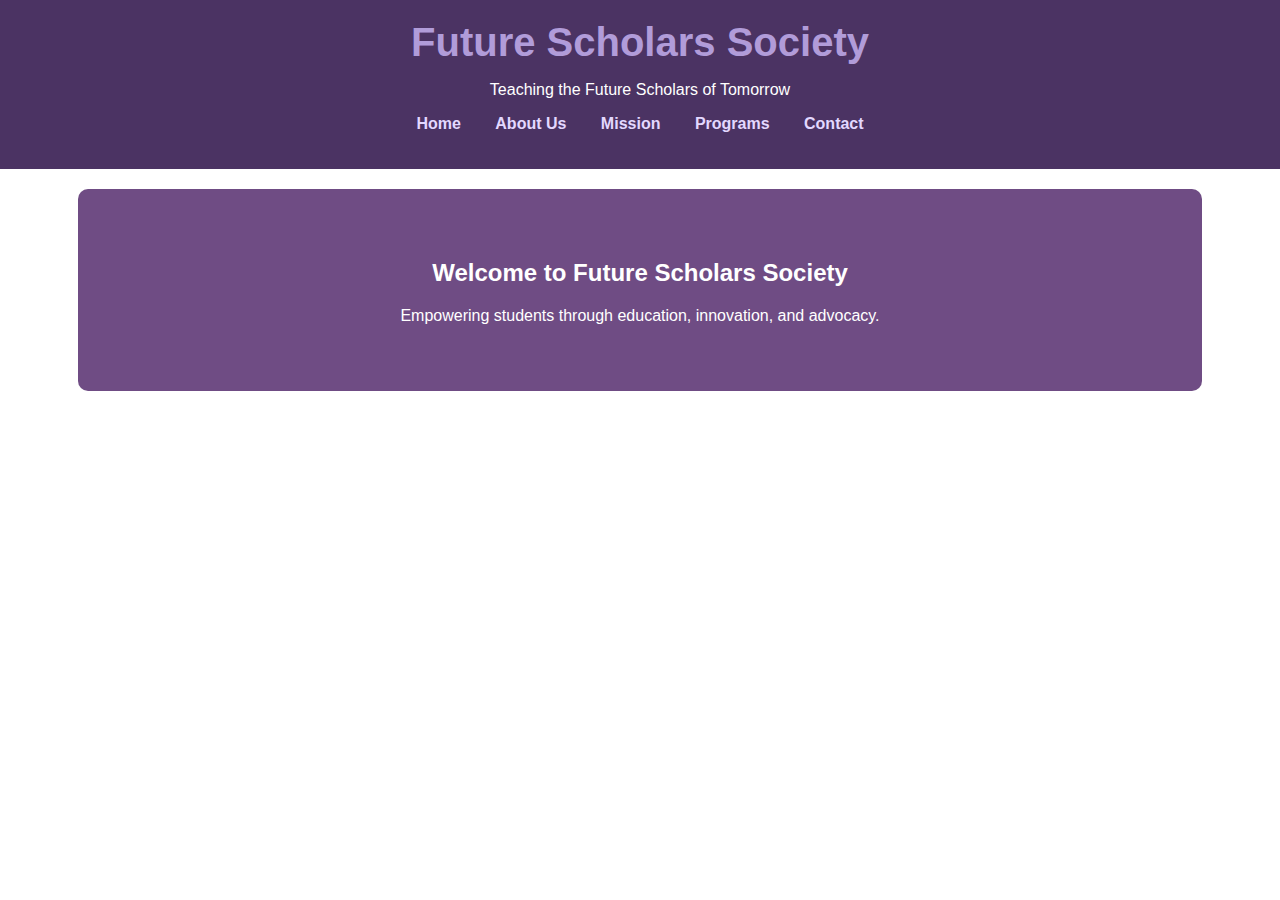
<file: index.html>
<!DOCTYPE html>
<html lang="en">
<head>
    <meta charset="UTF-8">
    <meta name="viewport" content="width=device-width, initial-scale=1.0">
    <title>Future Scholars Society</title>
    <link rel="stylesheet" href="styles.css">
</head>
<body>
    <header>
        <h1>Future Scholars Society</h1>
        <p>Teaching the Future Scholars of Tomorrow</p>
        <nav>
            <ul>
                <li><a href="index.html">Home</a></li>
                <li><a href="about.html">About Us</a></li>
                <li><a href="mission.html">Mission</a></li>
                <li><a href="programs.html">Programs</a></li>
                <li><a href="contact.html">Contact</a></li>
            </ul>
        </nav>
    </header>
<section class="home">
    <h2>Welcome to Future Scholars Society</h2>
    <p>Empowering students through education, innovation, and advocacy.</p>
</section>
</file>
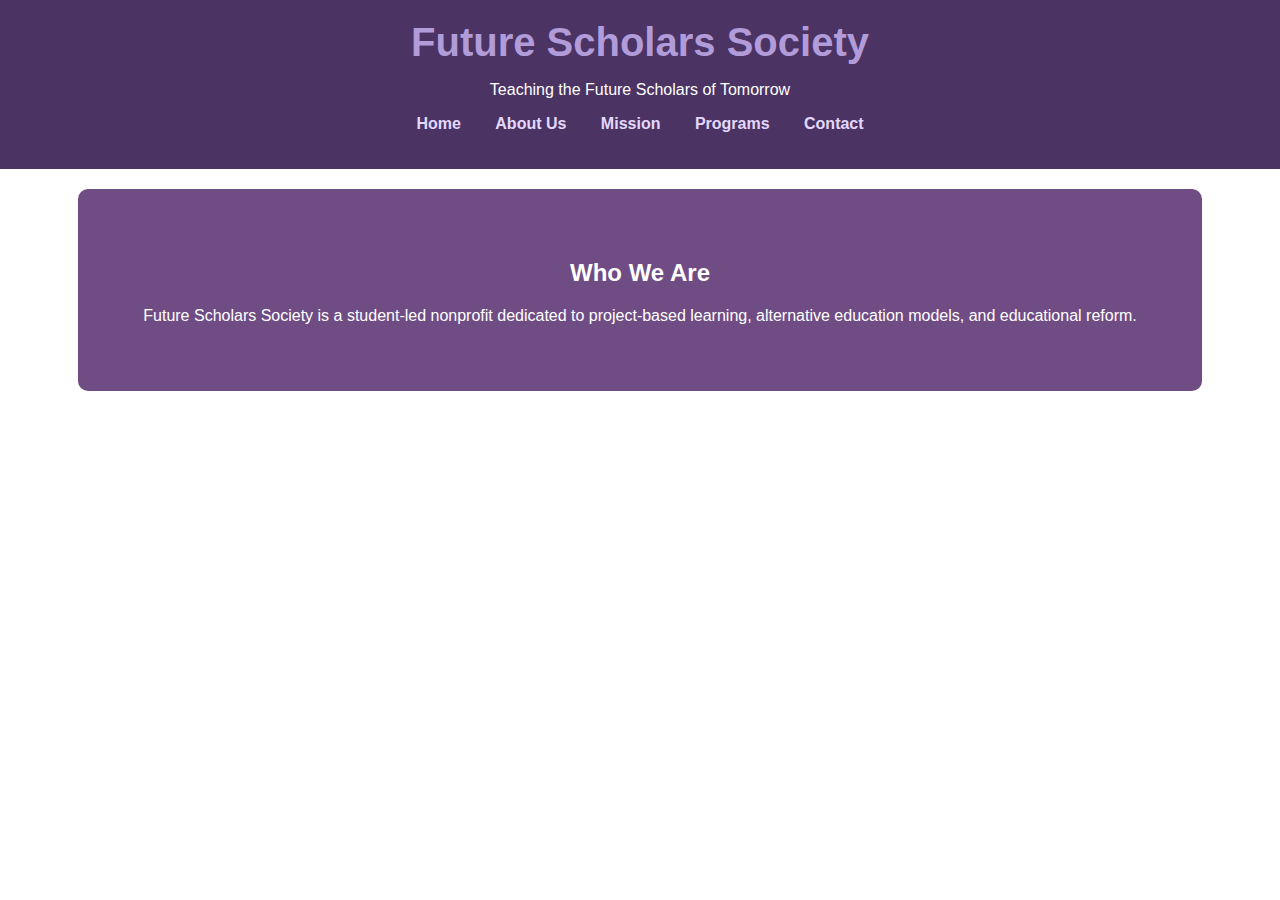
<file: about.html>
<!DOCTYPE html>
<html lang="en">
<head>
    <meta charset="UTF-8">
    <meta name="viewport" content="width=device-width, initial-scale=1.0">
    <title>Future Scholars Society</title>
    <link rel="stylesheet" href="styles.css">
</head>
<body>
    <header>
        <h1>Future Scholars Society</h1>
        <p>Teaching the Future Scholars of Tomorrow</p>
        <nav>
            <ul>
                <li><a href="index.html">Home</a></li>
                <li><a href="about.html">About Us</a></li>
                <li><a href="mission.html">Mission</a></li>
                <li><a href="programs.html">Programs</a></li>
                <li><a href="contact.html">Contact</a></li>
            </ul>
        </nav>
    </header>
<section class="about">
    <h2>Who We Are</h2>
    <p>Future Scholars Society is a student-led nonprofit dedicated to project-based learning, alternative education models, and educational reform.</p>
</section>
</file>
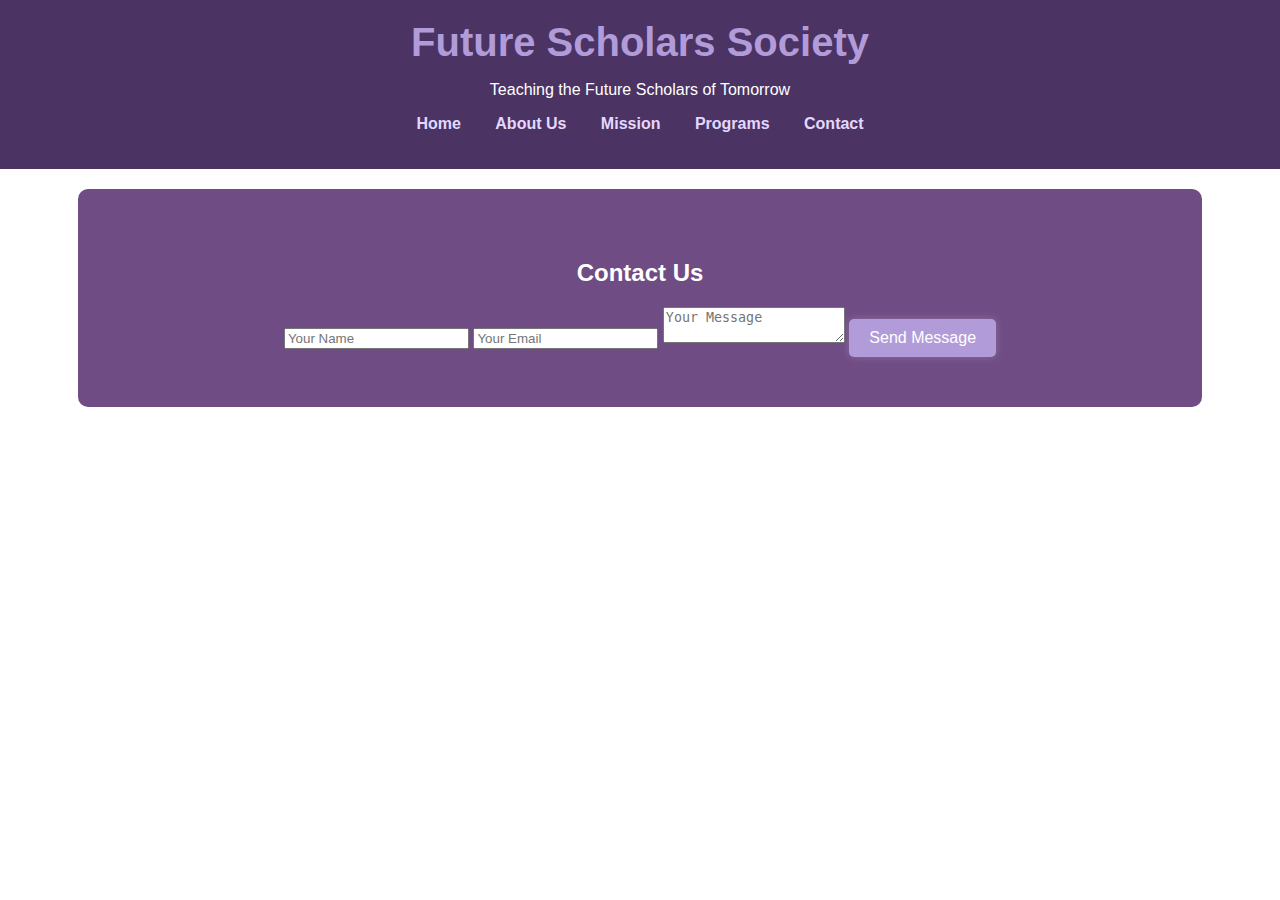
<file: contact.html>
<!DOCTYPE html>
<html lang="en">
<head>
    <meta charset="UTF-8">
    <meta name="viewport" content="width=device-width, initial-scale=1.0">
    <title>Future Scholars Society</title>
    <link rel="stylesheet" href="styles.css">
</head>
<body>
    <header>
        <h1>Future Scholars Society</h1>
        <p>Teaching the Future Scholars of Tomorrow</p>
        <nav>
            <ul>
                <li><a href="index.html">Home</a></li>
                <li><a href="about.html">About Us</a></li>
                <li><a href="mission.html">Mission</a></li>
                <li><a href="programs.html">Programs</a></li>
                <li><a href="contact.html">Contact</a></li>
            </ul>
        </nav>
    </header>
<section class="contact">
    <h2>Contact Us</h2>
    <form id="contact-form">
        <input type="text" placeholder="Your Name" required>
        <input type="email" placeholder="Your Email" required>
        <textarea placeholder="Your Message" required></textarea>
        <button type="submit">Send Message</button>
    </form>
</section>
</file>
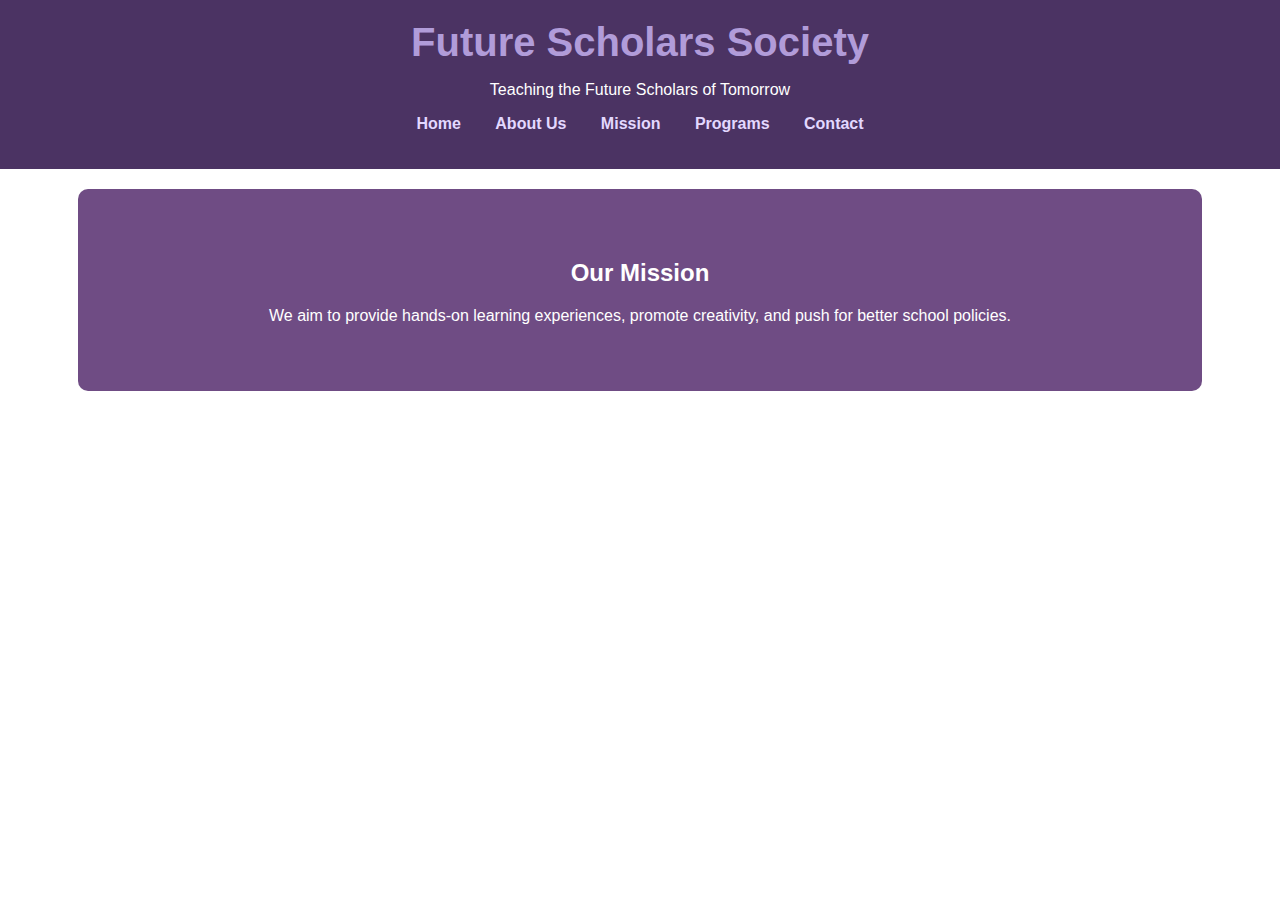
<file: mission.html>
<!DOCTYPE html>
<html lang="en">
<head>
    <meta charset="UTF-8">
    <meta name="viewport" content="width=device-width, initial-scale=1.0">
    <title>Future Scholars Society</title>
    <link rel="stylesheet" href="styles.css">
</head>
<body>
    <header>
        <h1>Future Scholars Society</h1>
        <p>Teaching the Future Scholars of Tomorrow</p>
        <nav>
            <ul>
                <li><a href="index.html">Home</a></li>
                <li><a href="about.html">About Us</a></li>
                <li><a href="mission.html">Mission</a></li>
                <li><a href="programs.html">Programs</a></li>
                <li><a href="contact.html">Contact</a></li>
            </ul>
        </nav>
    </header>
<section class="mission">
    <h2>Our Mission</h2>
    <p>We aim to provide hands-on learning experiences, promote creativity, and push for better school policies.</p>
</section>
</file>
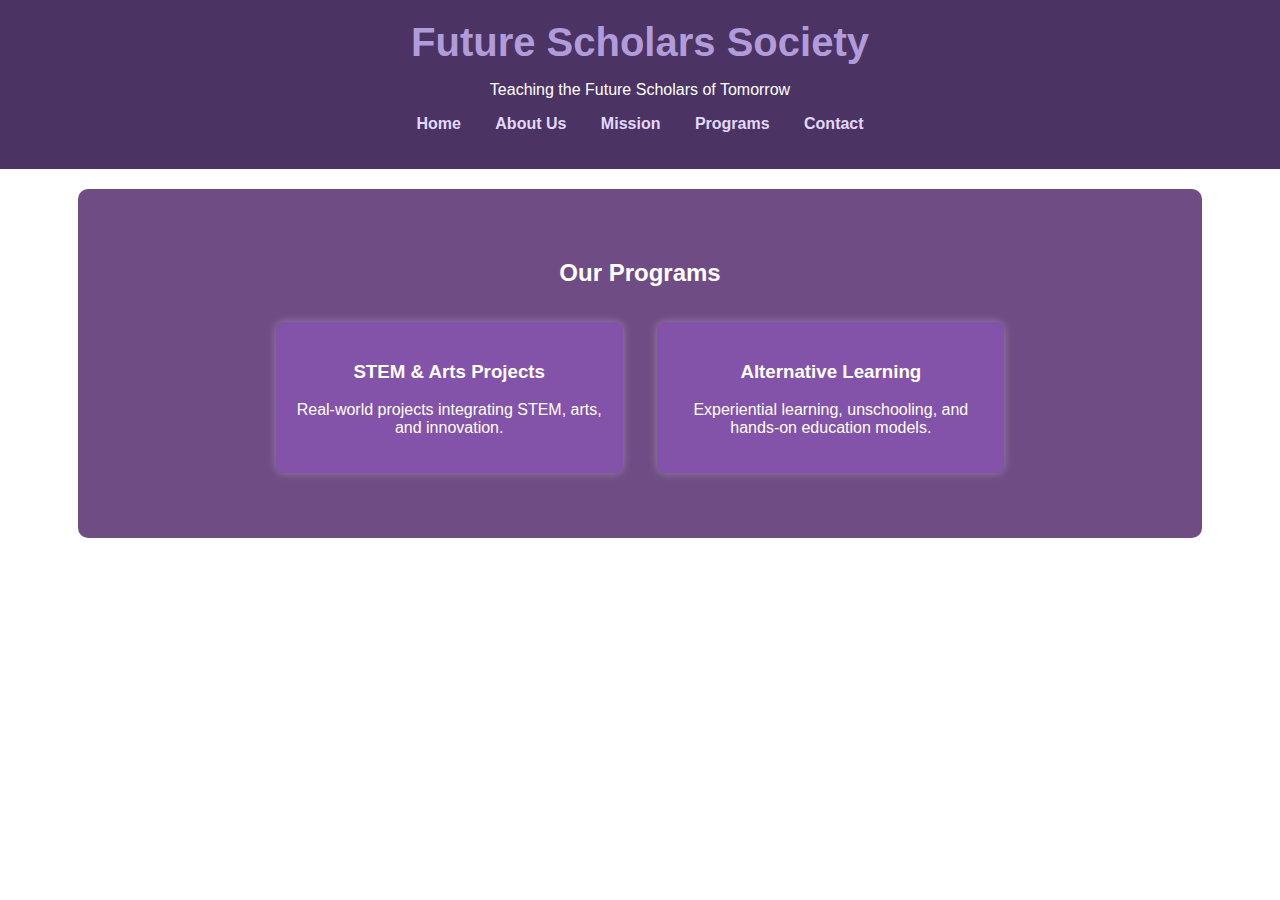
<file: programs.html>
<!DOCTYPE html>
<html lang="en">
<head>
    <meta charset="UTF-8">
    <meta name="viewport" content="width=device-width, initial-scale=1.0">
    <title>Future Scholars Society</title>
    <link rel="stylesheet" href="styles.css">
</head>
<body>
    <header>
        <h1>Future Scholars Society</h1>
        <p>Teaching the Future Scholars of Tomorrow</p>
        <nav>
            <ul>
                <li><a href="index.html">Home</a></li>
                <li><a href="about.html">About Us</a></li>
                <li><a href="mission.html">Mission</a></li>
                <li><a href="programs.html">Programs</a></li>
                <li><a href="contact.html">Contact</a></li>
            </ul>
        </nav>
    </header>
  <section class="programs">
    <h2>Our Programs</h2>
    <div class="program-card">
        <h3>STEM & Arts Projects</h3>
        <p>Real-world projects integrating STEM, arts, and innovation.</p>
    </div>
    <div class="program-card">
        <h3>Alternative Learning</h3>
        <p>Experiential learning, unschooling, and hands-on education models.</p>
    </div>
</section>
</file>
<file: styles.css>
/* General Styling */
body {
    font-family: 'Arial', sans-serif;
    margin: 0;
    padding: 0;
    background: url('https://www.google.com/url?sa=i&url=https%3A%2F%2Fwww.pinterest.com%2Fpin%2Fspace-universe-banner-background-space-universe-mysterious-background-image-and-wallpaper-for-free-download--18366310969189601%2F&psig=AOvVaw1iVDY0aB9BE_MPTyjJvxYw&ust=1742941385516000&source=images&cd=vfe&opi=89978449&ved=0CBQQjRxqFwoTCNDLreTgo4wDFQAAAAAdAAAAABAE') no-repeat center center fixed;
    background-size: cover;
    color: white;
    text-align: center;
}

/* Navigation Bar */
header {
    background: rgba(30, 0, 60, 0.8);
    padding: 20px 0;
}

header h1 {
    margin: 0;
    font-size: 2.5em;
    color: #b19cd9;
}

nav ul {
    list-style: none;
    padding: 0;
}

nav ul li {
    display: inline;
    margin: 0 15px;
}

nav ul li a {
    color: #e3d8ff;
    text-decoration: none;
    font-weight: bold;
    transition: 0.3s;
}

nav ul li a:hover {
    color: #fff;
    text-shadow: 0 0 10px white;
}

/* Sections */
section {
    padding: 50px;
    background: rgba(50, 0, 80, 0.7);
    margin: 20px auto;
    width: 80%;
    border-radius: 10px;
    box-shadow: 0 0 20px rgba(255, 255, 255, 0.3);
}

/* Programs Cards */
.program-card {
    display: inline-block;
    width: 30%;
    padding: 20px;
    margin: 15px;
    background: rgba(180, 100, 255, 0.3);
    border-radius: 8px;
    box-shadow: 0 0 10px rgba(255, 255, 255, 0.3);
}

/* Buttons */
button {
    background: #b19cd9;
    color: white;
    border: none;
    padding: 10px 20px;
    font-size: 1em;
    cursor: pointer;
    transition: 0.3s;
}

button:hover {
    background: #7a5eb8;
}

/* Footer */
footer {
    background: rgba(20, 0, 50, 0.8);
    color: white;
    padding: 10px;
    margin-top: 20px;
}
/* Starry Background */
@keyframes twinkle {
    0% { opacity: 0.2; }
    50% { opacity: 1; }
    100% { opacity: 0.2; }
}

.stars {
    position: fixed;
    width: 100%;
    height: 100%;
    background: black;
    overflow: hidden;
    z-index: -1;
}

.star {
    position: absolute;
    width: 3px;
    height: 3px;
    background: white;
    border-radius: 50%;
    opacity: 0.2;
    animation: twinkle 2s infinite;
}
/* Button Hover Effects */
button {
    background: #b19cd9;
    color: white;
    border: none;
    padding: 10px 20px;
    font-size: 1em;
    cursor: pointer;
    transition: 0.3s ease-in-out;
    border-radius: 5px;
    box-shadow: 0 0 10px rgba(255, 255, 255, 0.2);
}

button:hover {
    background: #7a5eb8;
    box-shadow: 0 0 20px rgba(255, 255, 255, 0.6);
    transform: scale(1.05);
}

/* Navigation Link Hover Effects */
nav ul li a {
    transition: color 0.3s ease-in-out, text-shadow 0.3s ease-in-out;
}

nav ul li a:hover {
    color: #fff;
    text-shadow: 0 0 10px white;
}
</file>
